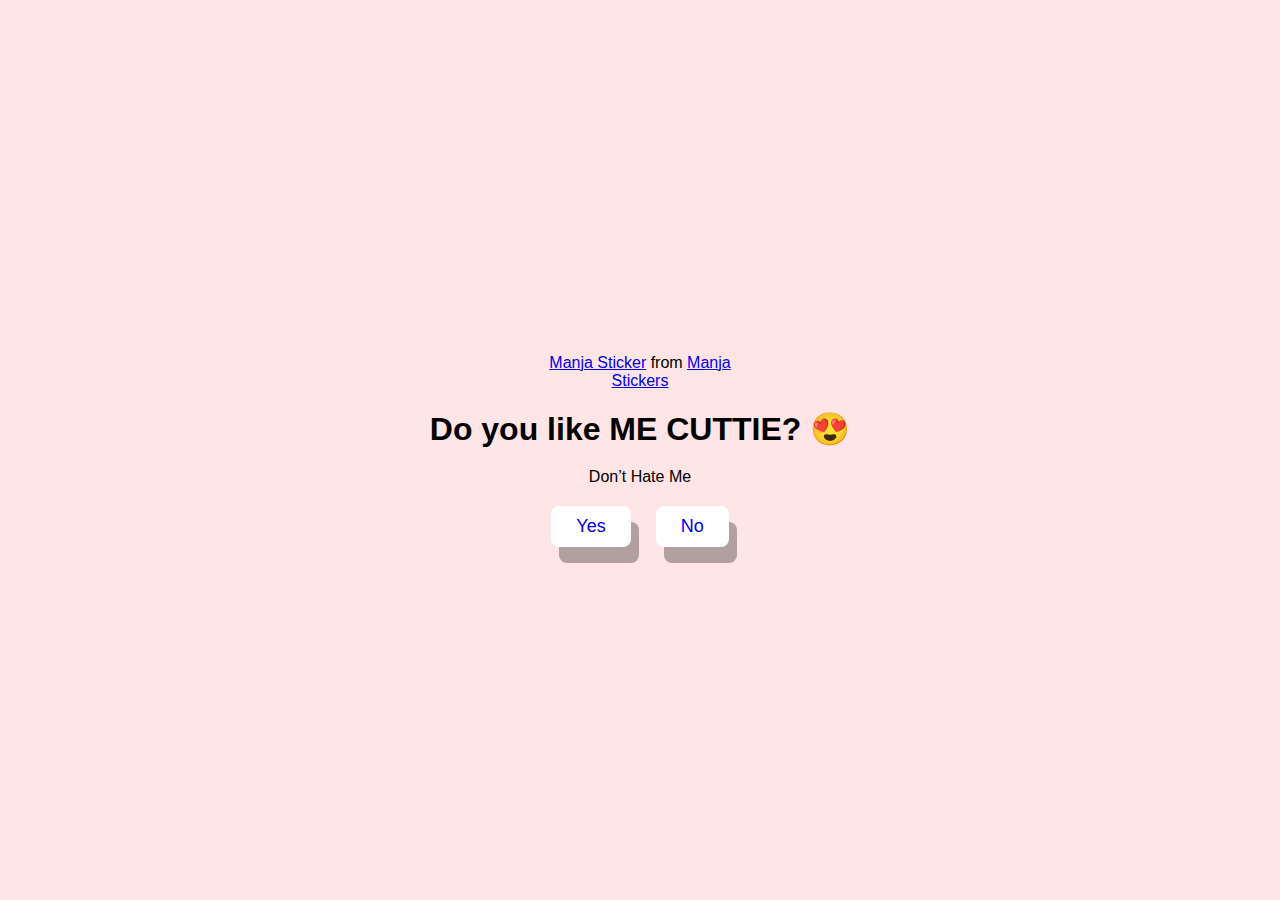
<file: index.html>
<!DOCTYPE html>
<html lang="en">
<head>
    <meta charset="UTF-8">
    <meta name="viewport" content="width=device-width, initial-scale=1.0">
    <title>Yes No Page</title>
    <link rel="stylesheet" href="style.css">
</head>
<body>

    <div class="contaniner">

        <!-- Tenor GIF Embed -->
        <div class="tenor-gif-embed" 
             data-postid="22885016" 
             data-share-method="host" 
             data-aspect-ratio="1.04918" 
             data-width="100%">
            <a href="https://tenor.com/view/manja-gif-22885016">Manja Sticker</a> 
            from <a href="https://tenor.com/search/manja-stickers">Manja Stickers</a>
        </div>
        <script type="text/javascript" async src="https://tenor.com/embed.js"></script>
        <!-- End Tenor GIF -->

        <h1>Do you like ME CUTTIE? 😍</h1>
        <p>Don’t Hate Me</p>

        <div class="btn">
            <a href="yes.html">Yes</a>
            <a href="no.html">No</a>
        </div>

    </div>

</body>
</html>
</file>
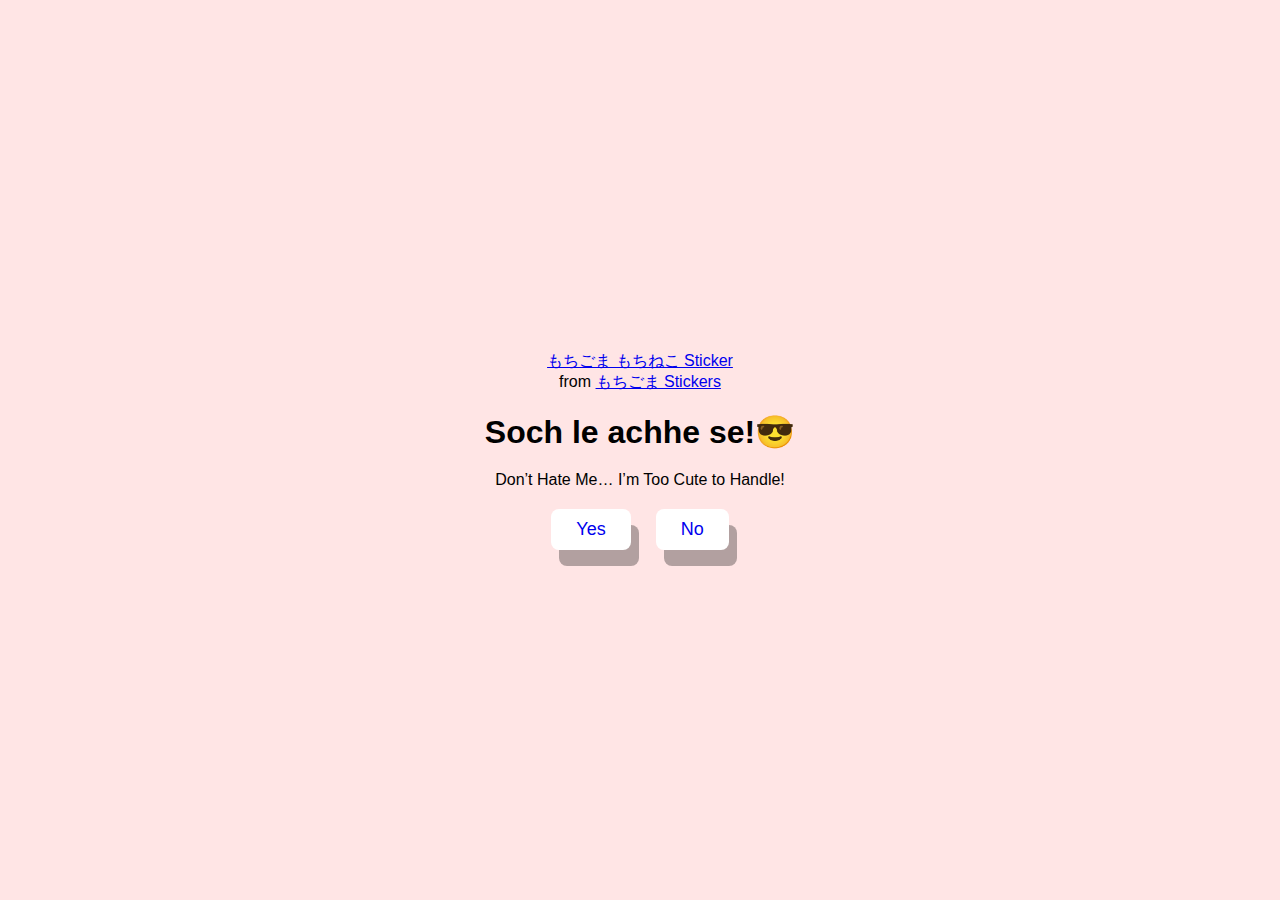
<file: no.html>
<!DOCTYPE html>
<html lang="en">
<head>
    <meta charset="UTF-8">
    <meta name="viewport" content="width=device-width, initial-scale=1.0">
    <title>Yes No Page</title>
    <link rel="stylesheet" href="style.css">
</head>
<body>

    <div class="contaniner">

        <!-- Tenor GIF Embed (Updated) -->
        <div class="tenor-gif-embed" 
            data-postid="689666294299543520" 
            data-share-method="host" 
            data-aspect-ratio="1" 
            data-width="100%">
            <a href="https://tenor.com/view/%E3%82%82%E3%81%A1%E3%81%94%E3%81%BE-%E3%82%82%E3%81%A1%E3%81%AD%E3%81%93-gif-689666294299543520">
                もちごま もちねこ Sticker
            </a>
            from 
            <a href="https://tenor.com/search/%E3%82%82%E3%81%A1%E3%81%94%E3%81%BE-stickers">
                もちごま Stickers
            </a>
        </div>

        <script type="text/javascript" async src="https://tenor.com/embed.js"></script>
        <!-- End Tenor GIF -->

        <h1>Soch le achhe se!😎</h1>
        <p>Don’t Hate Me… I’m Too Cute to Handle!</p>

        <div class="btn">
            <a href="yes.html">Yes</a>
            <a href="no2.html">No</a>
        </div>

    </div>

</body>
</html>
</file>
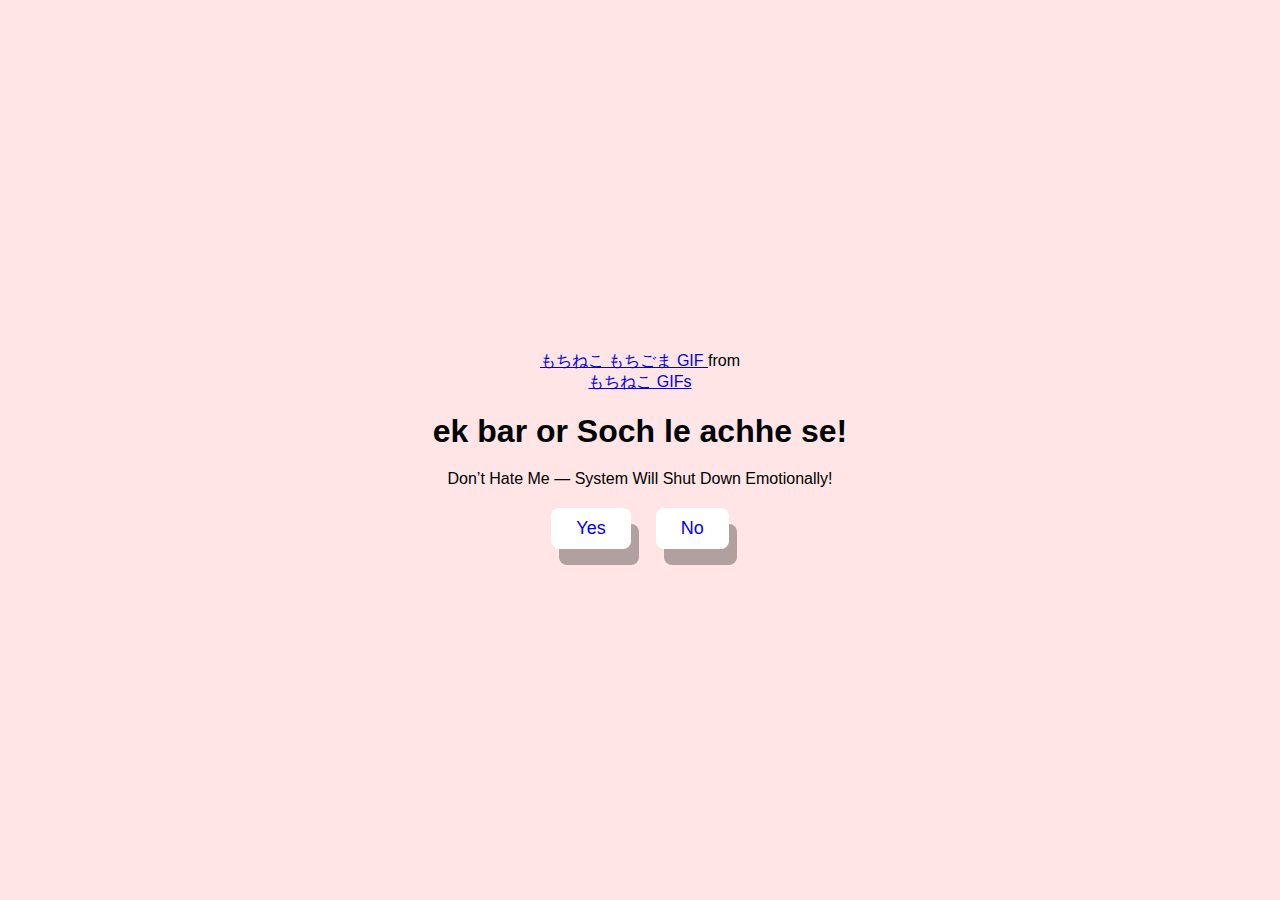
<file: no2.html>
<!DOCTYPE html>
<html lang="en">
<head>
    <meta charset="UTF-8">
    <meta name="viewport" content="width=device-width, initial-scale=1.0">
    <title>Yes No Page</title>
    <link rel="stylesheet" href="style.css">
</head>
<body>

    <div class="contaniner">

        <!-- Tenor GIF Embed (Updated to new one) -->
        <div class="tenor-gif-embed"
            data-postid="11137961889611211185"
            data-share-method="host"
            data-aspect-ratio="1.27692"
            data-width="100%">
            <a href="https://tenor.com/view/%E3%82%82%E3%81%A1%E3%81%AD%E3%81%93-%E3%82%82%E3%81%A1%E3%81%94%E3%81%BE-gif-11137961889611211185">
                もちねこ もちごま GIF
            </a>
            from
            <a href="https://tenor.com/search/%E3%82%82%E3%81%A1%E3%81%AD%E3%81%93-gifs">
                もちねこ GIFs
            </a>
        </div>

        <script type="text/javascript" async src="https://tenor.com/embed.js"></script>
        <!-- End Tenor GIF -->

        <h1>ek bar or Soch le achhe se!</h1>
        <p>Don’t Hate Me — System Will Shut Down Emotionally!</p>

        <div class="btn">
            <a href="yes.html">Yes</a>
            <a href="no3.html">No</a>
        </div>

    </div>

</body>
</html>
</file>
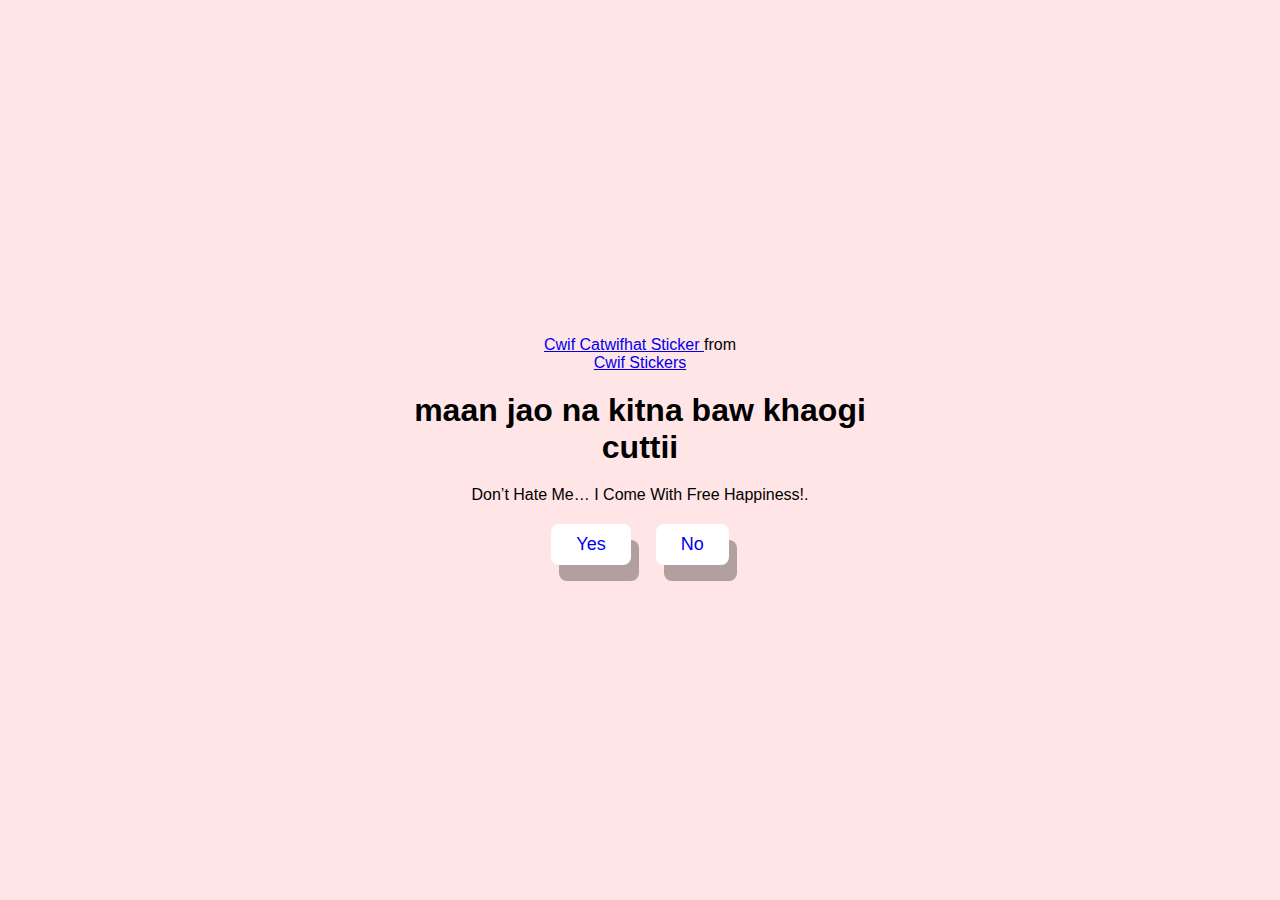
<file: no3.html>
<!DOCTYPE html>
<html lang="en">
<head>
    <meta charset="UTF-8">
    <meta name="viewport" content="width=device-width, initial-scale=1.0">
    <title>Yes No Page</title>
    <link rel="stylesheet" href="style.css">
</head>
<body>

    <div class="contaniner">

        <!-- Tenor GIF Embed (Updated to new one) -->
        <div class="tenor-gif-embed"
            data-postid="6714265671627152288"
            data-share-method="host"
            data-aspect-ratio="0.944206"
            data-width="100%">
            <a href="https://tenor.com/view/cwif-catwifhat-wif-dogwifhat-wif-hat-gif-6714265671627152288">
                Cwif Catwifhat Sticker
            </a>
            from
            <a href="https://tenor.com/search/cwif-stickers">
                Cwif Stickers
            </a>
        </div>

        <script type="text/javascript" async src="https://tenor.com/embed.js"></script>
        <!-- End Tenor GIF -->

        <h1>maan jao na kitna baw khaogi cuttii</h1>
        <p>Don’t Hate Me… I Come With Free Happiness!.</p>

        <div class="btn">
            <a href="yes.html">Yes</a>
            <a href="#" id="move-random">No</a>
        </div>

    </div>
<script src="script.js"></script>
</body>
</html>
</file>
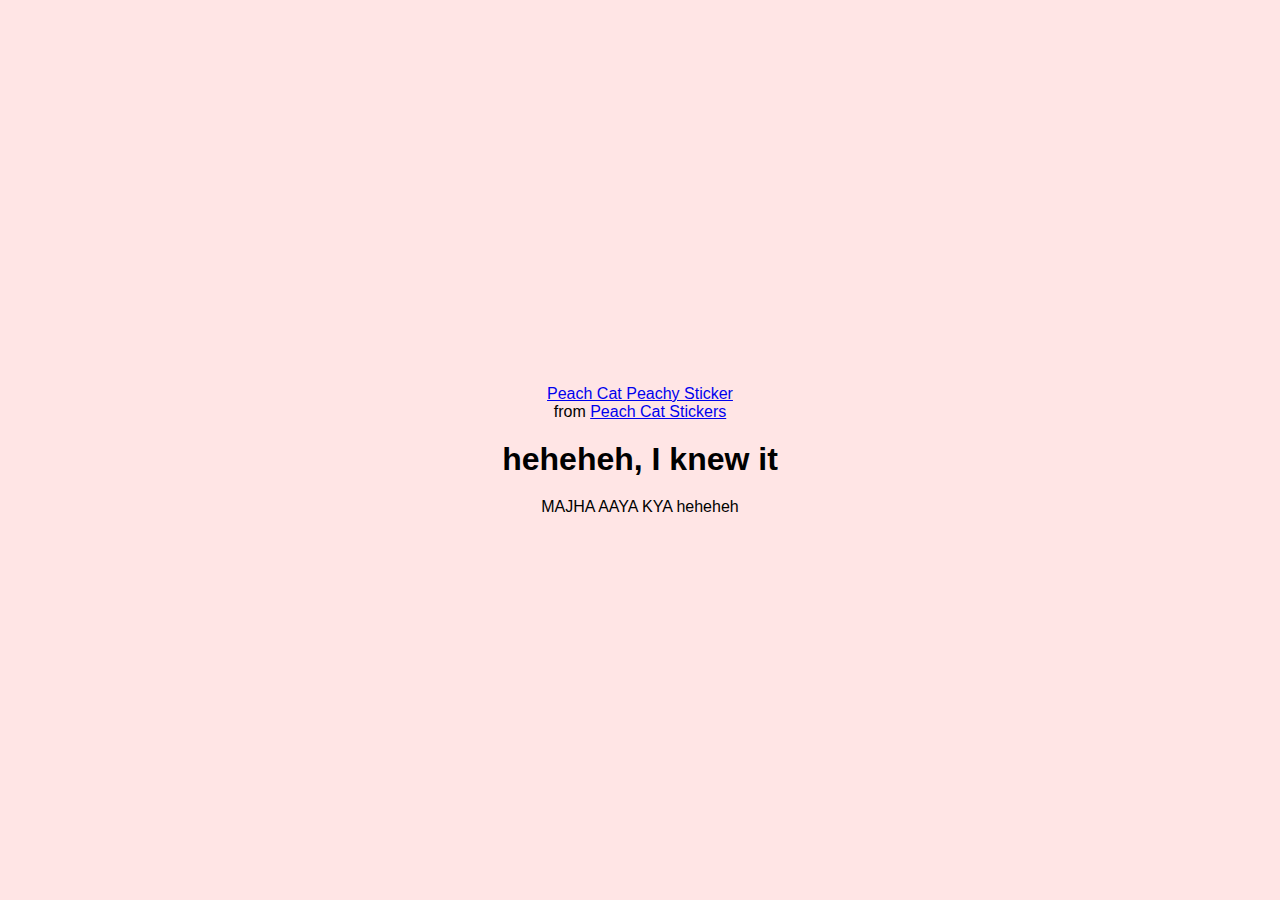
<file: yes.html>
<!DOCTYPE html>
<html lang="en">
<head>
    <meta charset="UTF-8">
    <meta name="viewport" content="width=device-width, initial-scale=1.0">
    <title>Yes No Page</title>
    <link rel="stylesheet" href="style.css">
</head>
<body>

    <div class="contaniner">

        <!-- Tenor GIF Embed (Updated) -->
        <div class="tenor-gif-embed" 
            data-postid="14398926373831065128" 
            data-share-method="host" 
            data-aspect-ratio="1.20567" 
            data-width="100%">
            <a href="https://tenor.com/view/peach-cat-peachy-gif-14398926373831065128">Peach Cat Peachy Sticker</a>
            from <a href="https://tenor.com/search/peach+cat-stickers">Peach Cat Stickers</a>
        </div>
        <script type="text/javascript" async src="https://tenor.com/embed.js"></script>
        <!-- End Tenor GIF -->

        <h1>heheheh, I knew it</h1>
        <p>MAJHA AAYA KYA heheheh</p>

    </div>

</body>
</html>
</file>
<file: style.css>
* {
    margin: 0;
    padding: 0;
    box-sizing: border-box;
    font-family: sans-serif;
}

body {
    width: 100%;
    min-height: 100vh;
    display: flex;
    justify-content: center;
    align-items: center;
    background-color: #ffe5e5;
}

.contaniner {
    display: flex;
    flex-direction: column;
    text-align: center;
    align-items: center;
    gap: 20px;
    max-width: 500px;
}

.contaniner .tenor-gif-embed {
    max-width: 200px;
}

.contaniner .btn {
    display: flex;
    justify-content: center;
    gap: 25px;
}

.btn a {
    text-decoration: none;
    background: #fff;
    padding: 10px 25px;
    border-radius: 8px;
    box-shadow: 0.5rem 1rem hsla(0, 0%, 0%, 0.3);
    font-size: 18px;
}
@media (max-width: 480px) {
    #move-random {
        font-size: 16px;
        padding: 8px 18px;
    }
}
</file>
